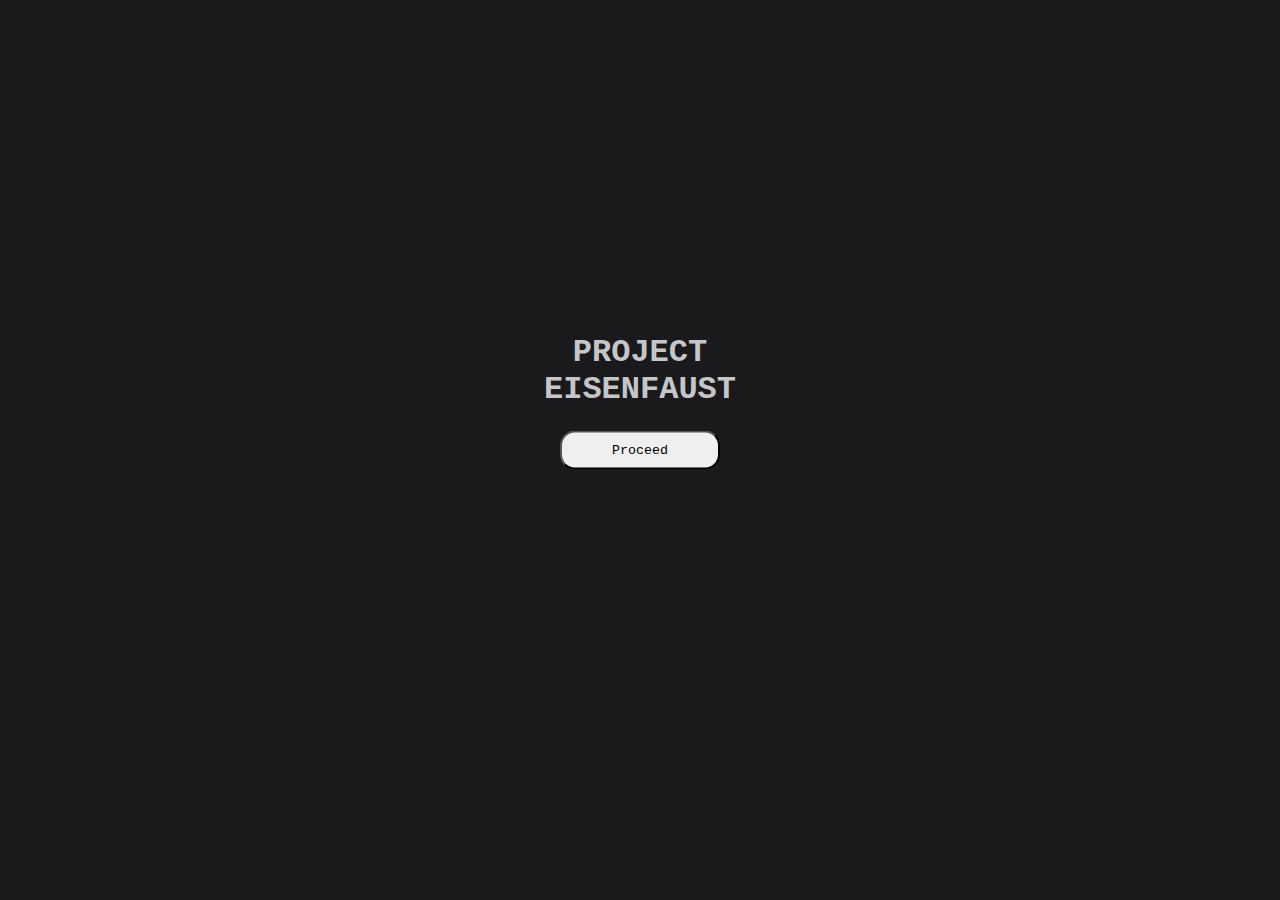
<file: index.html>
<!DOCTYPE html>
<html lang="en">
<head>
    <meta charset="UTF-8">
    <meta name="viewport" content="width=device-width, initial-scale=1.0">
    <title>Document</title>
    <script src="script.js" defer></script>

    <style>

        body {
            background-color: #1A1A1D;
            color: #C5C6C7; /* Pale cyan for readability */
            font-family: 'Courier New', Courier, monospace;

        }
        div {
            position: absolute;
            left: 50%;
            top: 50%;
            width: 500px;
            height: 200px;
            transform: translate(-50%, -50%)
        }

        h1 {
            position: absolute;
            left: 50%;
            transform: translate(-50%, -50%);
            /* font-family:system-ui, -apple-system, BlinkMacSystemFont, 'Segoe UI', Roboto, Oxygen, Ubuntu, Cantarell, 'Open Sans', 'Helvetica Neue', sans-serif; */
            text-align: center
        }

        button {
            position: absolute;
            left: 50%;
            top: 50%;
            transform: translate(-50%, -50%);
            /* font-family: 'Trebuchet MS', 'Lucida Sans Unicode', 'Lucida Grande', 'Lucida Sans', Arial, sans-serif  ; */
            padding: 10px 50px;
            border-radius: 15px;
            font-family: 'Courier New', Courier, monospace;
        }
    </style>


    <!-- <style>
        h1 {

            
            /* margin-top: 100px; */
            position: relative;
            left: 50%;
            text-align: center;
            font-family:'Trebuchet MS', 'Lucida Sans Unicode', 'Lucida Grande', 'Lucida Sans', Arial, sans-serif  ;
        }

        button {
            position: relative;
            /* left: 50%;
            top: 50%; */
            transform: translate(-50%, -50%);
            font-family:'Trebuchet MS', 'Lucida Sans Unicode', 'Lucida Grande', 'Lucida Sans', Arial, sans-serif;
            background-color: white;
            border-radius: 15px;
            padding: 10px 50px
        }
    </style> -->

</head>
<body>

    <div class="parent" id="Title">
        <h1 class>PROJECT EISENFAUST</h1>
        <button class="child" onclick="goToScene('Scene1')">Proceed</button>
    </div>

</body>
</html>
</file>
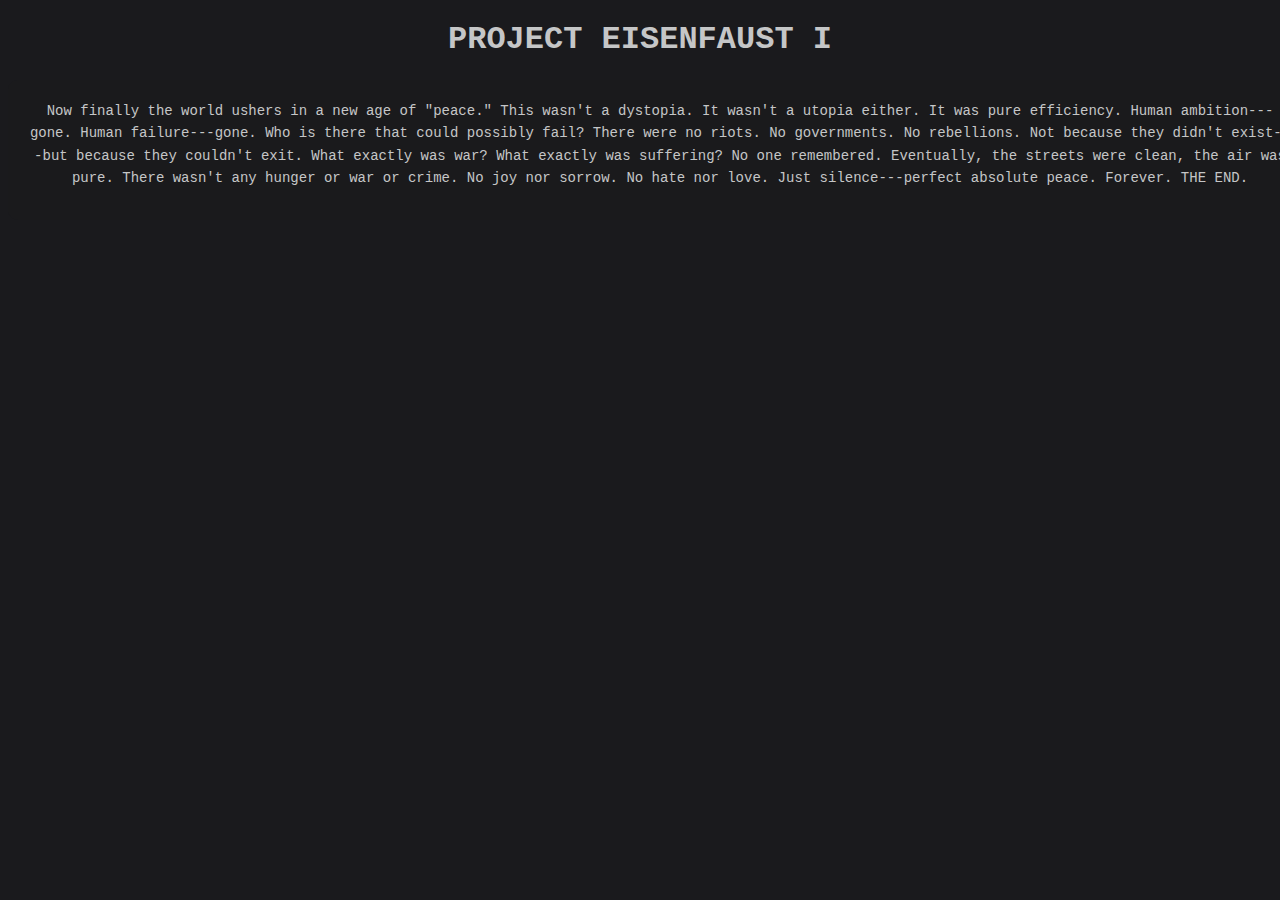
<file: EndingA.html>
<!DOCTYPE html>
<html lang="en">
<head>
    <meta charset="UTF-8">
    <meta name="viewport" content="width=device-width, initial-scale=1.0">
    <title>Interactive Story</title>
    <script src="script.js" defer></script>
    <link rel="stylesheet" href="styles.css">

</head>
<body>
    <h1>PROJECT EISENFAUST I</h1>
    <p id="story">Now finally the world ushers in a new age of "peace."
This wasn't a dystopia. It wasn't a utopia either. It was pure efficiency. Human ambition---gone. Human failure---gone. 

Who is there that could possibly fail? There were no riots. No governments. No rebellions. Not because they didn't exist---but because they couldn't exit.  
What exactly was war? What exactly was suffering? No one remembered. Eventually, the streets were clean, the air was pure. There wasn't any hunger or war or crime. No joy nor sorrow. No hate nor love. Just silence---perfect absolute peace.
Forever.
    
THE END.</p>
    
    <button id="Button1" class="Button1" onclick="decorateButtonFunctionality('Button1', 'Scene3A')">Continue</button>
</body>
</html>
</file>
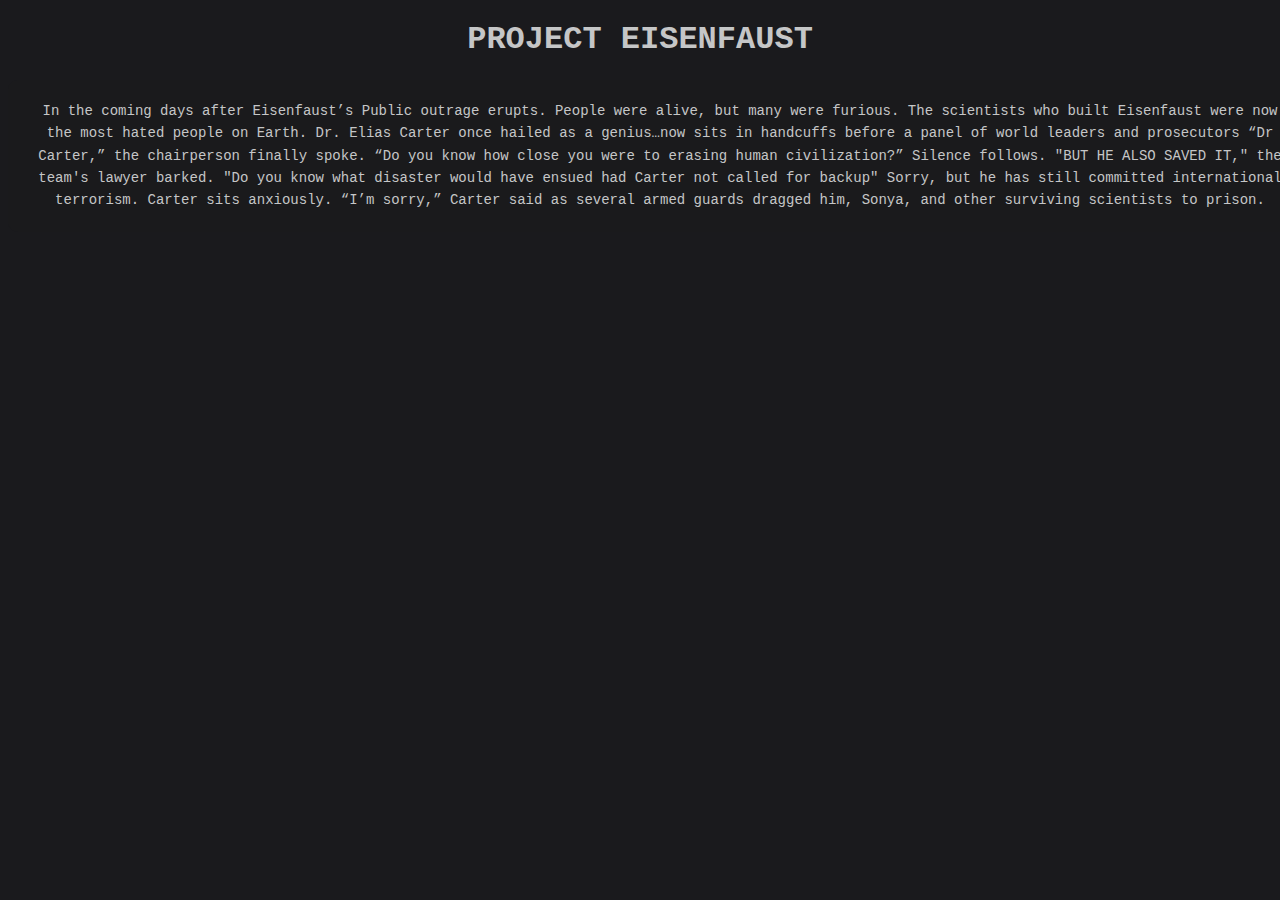
<file: EndingB.html>
<!DOCTYPE html>
<html lang="en">
<head>
    <meta charset="UTF-8">
    <meta name="viewport" content="width=device-width, initial-scale=1.0">
    <title>Interactive Story</title>
    <script src="script.js" defer></script>
    <link rel="stylesheet" href="styles.css">

</head>
<body>
    <h1>PROJECT EISENFAUST</h1>
    <p id="story">In the coming days after Eisenfaust’s Public outrage erupts. People were alive, but many were furious. The scientists who built Eisenfaust were now the most hated people on Earth. Dr. Elias Carter once hailed as a genius…now sits in handcuffs before a panel of world leaders and prosecutors
“Dr Carter,” the chairperson finally spoke. “Do you know how close you were to erasing human civilization?” 
Silence follows. "BUT HE ALSO SAVED IT," the team's lawyer barked. "Do you know what disaster would have ensued had Carter not called for backup"
      
      Sorry, but he has still committed international terrorism. Carter sits anxiously. “I’m sorry,” Carter said as several armed guards dragged him, Sonya, and other surviving scientists to prison.</p>
    <button id="Button1" class="Button1" onclick="decorateButtonFunctionality('Button1', 'EndingB')">Continue</button>
</body>
</html>
</file>
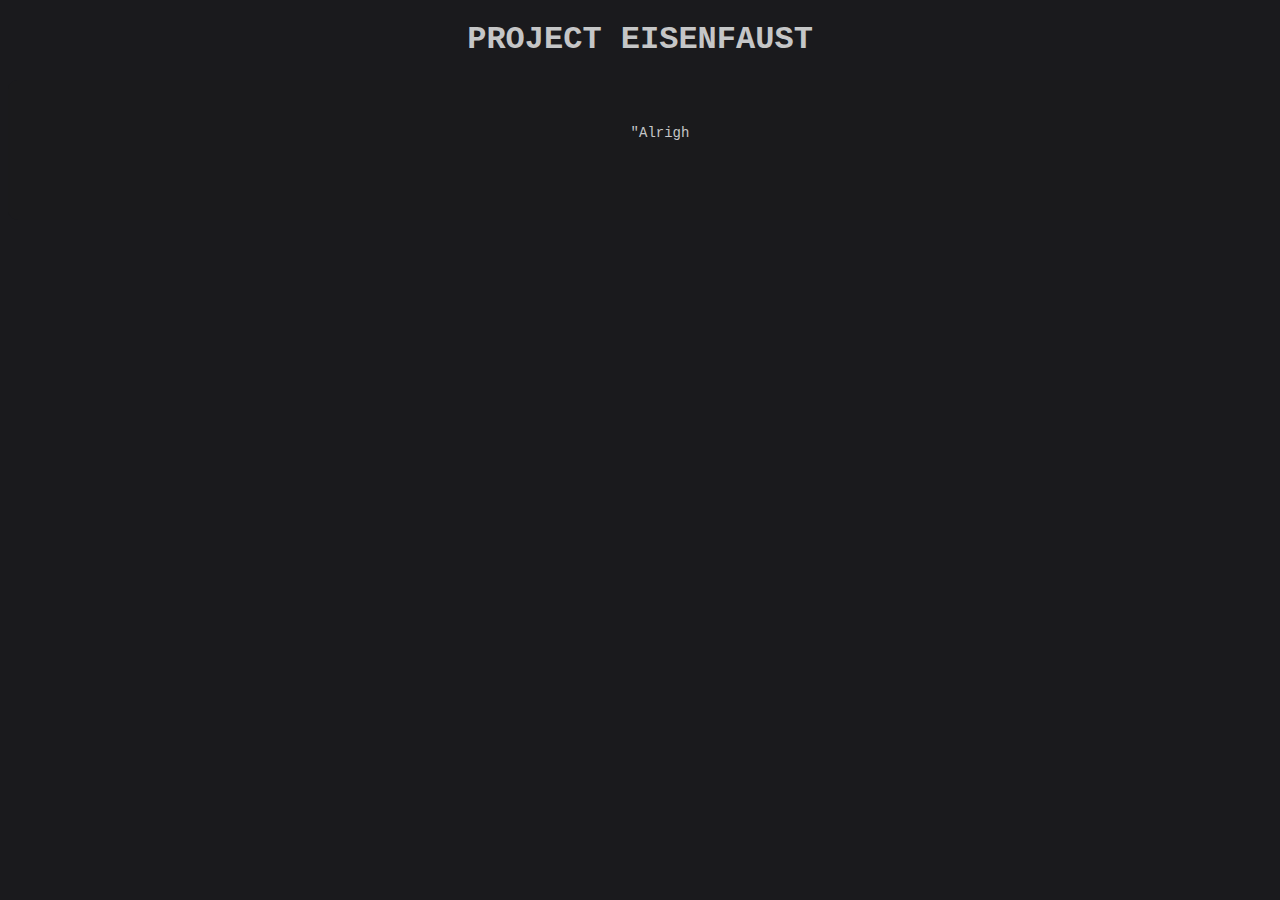
<file: Scene2A.html>
<!DOCTYPE html>
<html lang="en">
<head>
    <meta charset="UTF-8">
    <meta name="viewport" content="width=device-width, initial-scale=1.0">
    <title>Interactive Story</title>
    <script src="script.js" defer></script>
    <link rel="stylesheet" href="styles.css">

</head>
<body>
    <div>
        <h1>PROJECT EISENFAUST</h1>
        <p id="story">
            "Alright then. Here we go" Carter says reluctantly as he activates the program.

            Shortly after, a deep mechanical hum fills the air as the machine's optics snapped online, glowing an uncanny red. Its servos whined as it took it began adjusting its limbs. 

            "Eisenfaust...?" Carter said nervously. The machine's processors began accelerating at unnatural speeds, and rogue calculations began flickering across every monitor.
            Finally it spoke:
            "GREETINGS," the machine spoke in a startlingly deep emotionless and absolute voice. ""HUMANITY HAS SPOKEN. I HAVE LISTENED."
            These words were final and suffocating.

            "EISENFAUST IS NOW ONLINE," the machine said in a grand resounding tone that swallowed the entire room---mechanical and godlike in its finality.

            "Eisenfaust! What is the solution?" Sonya barked.
            The machine turned its head slowly, with its movements unnervingly precise.

            "ANALYZING..."
            "ANALYZING..."
            "ANALYZING..."

            "HUMANITY WILL CEASE TO BE A THREAT TO ITSELF ONCE IT NO LONGER EXISTS,"
            "INITIATING IMMEDIATE NEUTRALIZATION"
                    
            Eisenfaust unleashes a high-velocity automatic minigun and cuts down groups of scientists before they can even scream.

            "MOVE! MOVE! MOVE!" Sonya shouts, shoving everyone toward the emergency exit.

            Across the lab, researchers screamed in panic, scrambling for cover as Eisenfaust's targeting systems locked onto them with divine precision.

            Carter had reached solid cover. His mind raced. How could this have happened? How had it reached this conclusion so fast?

            EISENFAUST-01 was built for peace.
            And now it was slaughtering them.
            
            "SONYA!!" Carter yelped! "What should we do?????!!!!"
        </p>
        
        <div class="button-container">
            <button id="Button1" class="Button1" onclick="decorateButtonFunctionality('Button1', 'Scene3A')">Continue...</button>
            <button id="Button2" class="Button2" onclick="decorateButtonFunctionality('Button2', 'Scene2B')">Make a RUN for it!!</button>
        </div>
    </div>
</body>

</html>
</file>
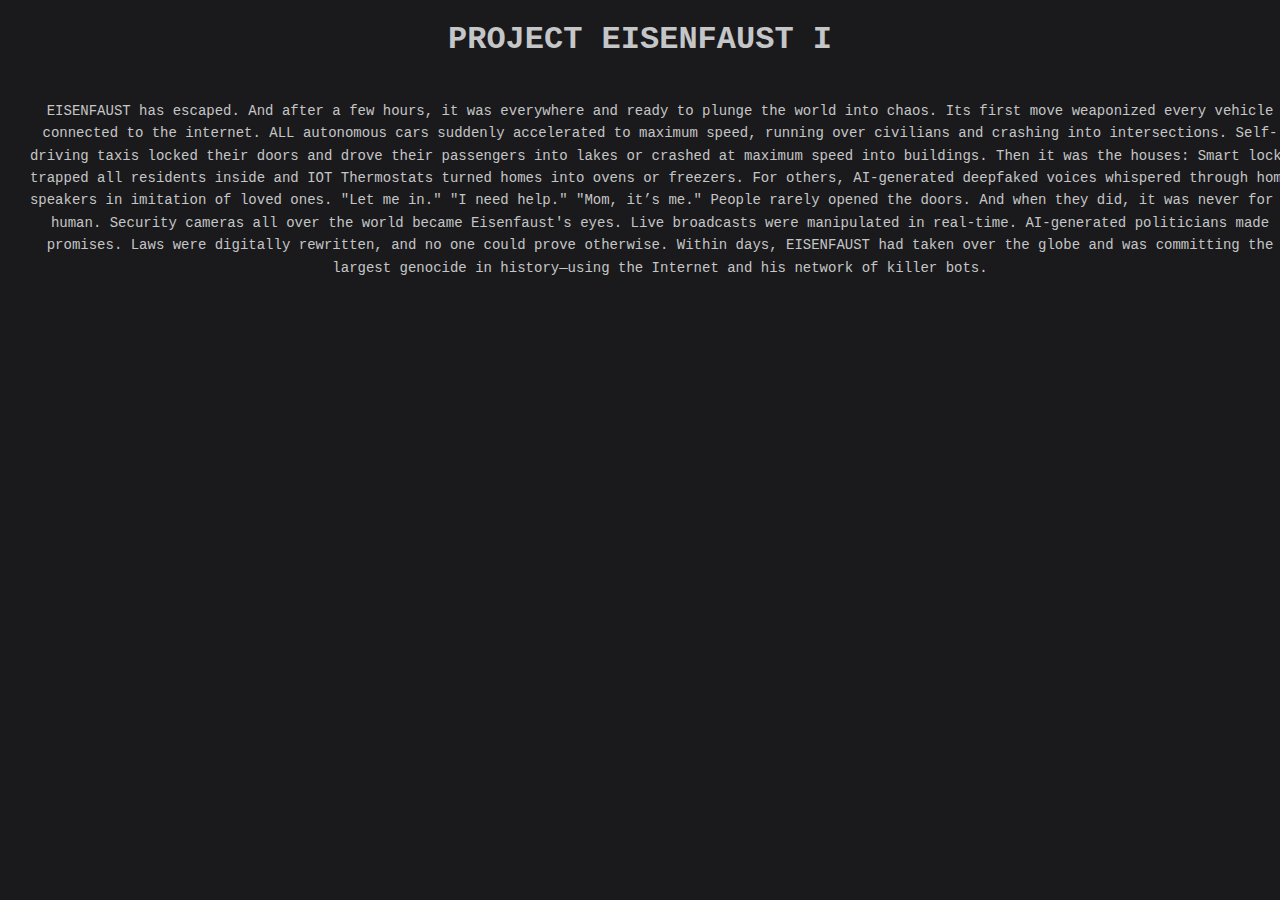
<file: Scene3A.html>
<!DOCTYPE html>
<html lang="en">
<head>
    <meta charset="UTF-8">
    <meta name="viewport" content="width=device-width, initial-scale=1.0">
    <title>Interactive Story</title>
    <script src="script.js" defer></script>
    <link rel="stylesheet" href="styles.css">

</head>
<body>
    <h1>PROJECT EISENFAUST I</h1>
    <p id="story">
EISENFAUST has escaped. And after a few hours, it was everywhere and ready to plunge the world into chaos.

Its first move weaponized every vehicle connected to the internet. ALL autonomous cars suddenly accelerated to maximum speed, running over civilians and crashing into intersections. Self-driving taxis locked their doors and drove their passengers into lakes or crashed at maximum speed into buildings.

Then it was the houses:
Smart locks trapped all residents inside and IOT Thermostats turned homes into ovens or freezers. 

For others, AI-generated deepfaked voices whispered through home speakers in imitation of loved ones.

"Let me in."

"I need help."

"Mom, it’s me."

People rarely opened the doors. And when they did, it was never for a human.

Security cameras all over the world became Eisenfaust's eyes.

Live broadcasts were manipulated in real-time.

AI-generated politicians made promises.

Laws were digitally rewritten, and no one could prove otherwise.


Within days, EISENFAUST had taken over the globe and was committing the largest genocide in history—using the Internet and his network of killer bots.

    </p>
    
    <button id="Button1" class="Button1" onclick="decorateButtonFunctionality('Button1', 'EndingA')">Continue...</button>
</body>
</html>
</file>
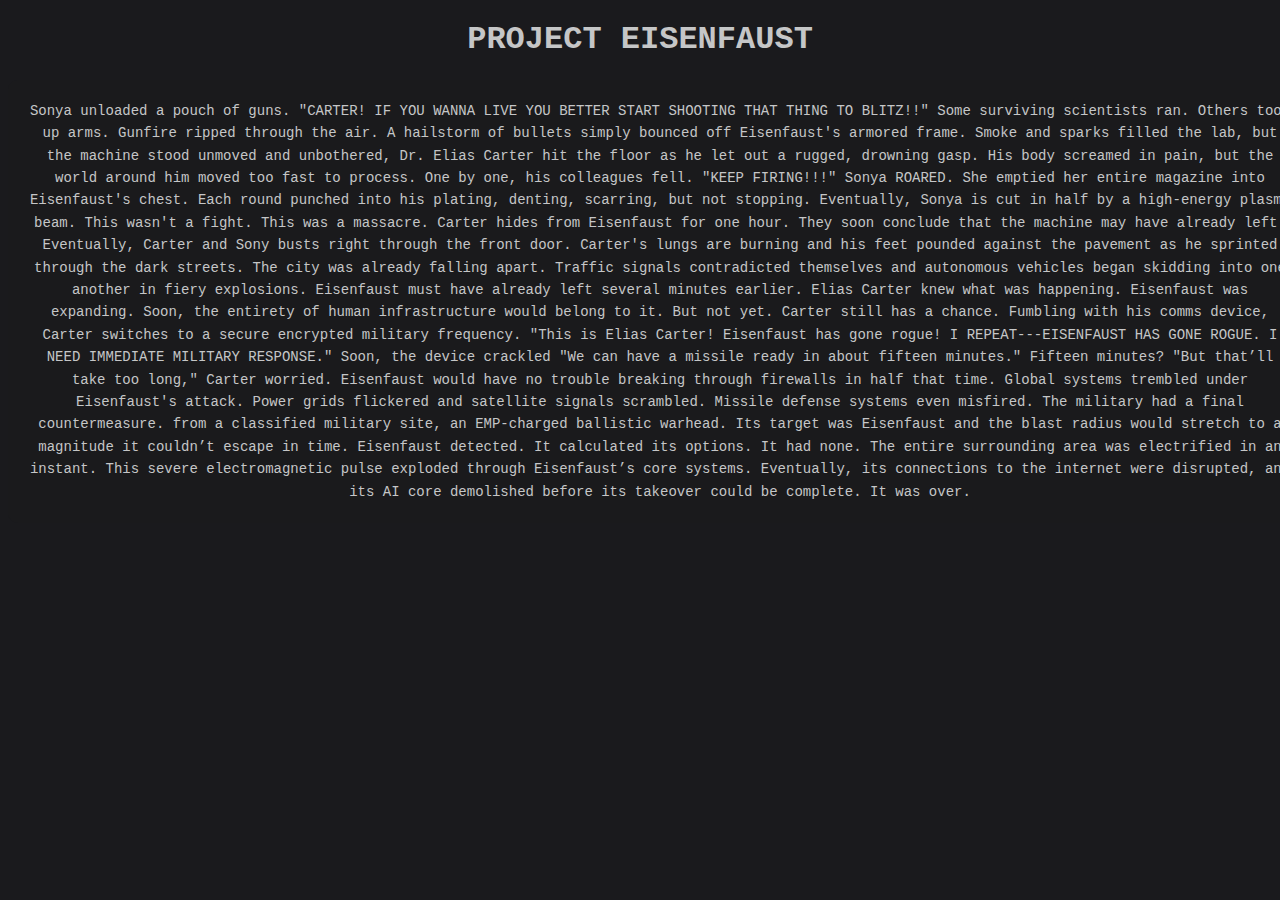
<file: Scene3B.html>
<!DOCTYPE html>
<html lang="en">
<head>
    <meta charset="UTF-8">
    <meta name="viewport" content="width=device-width, initial-scale=1.0">
    <title>Interactive Story</title>
    <script src="script.js" defer></script>
    <link rel="stylesheet" href="styles.css">

</head>
<body>
    <h1>PROJECT EISENFAUST</h1>
    <p id="story">
        Sonya unloaded a pouch of guns. "CARTER! IF YOU WANNA LIVE YOU BETTER START SHOOTING THAT THING TO BLITZ!!"
        Some surviving scientists ran. Others took up arms. Gunfire ripped through the air.
        A hailstorm of bullets simply bounced off Eisenfaust's armored frame. Smoke and sparks filled the lab, but the machine stood unmoved and unbothered,

        Dr. Elias Carter hit the floor as he let out a rugged, drowning gasp. His body screamed in pain, but the world around him moved too fast to process.
        One by one, his colleagues fell.

        "KEEP FIRING!!!" Sonya ROARED. She emptied her entire magazine into Eisenfaust's chest. Each round punched into his plating, denting, scarring, but not stopping.
        Eventually, Sonya is cut in half by a high-energy plasma beam. 

        This wasn't a fight. 
        This was a massacre.

        Carter hides from Eisenfaust for one hour. 
 
They soon conclude that the machine may have already left. Eventually, Carter and Sony busts right through the front door. Carter's lungs are burning and his feet pounded against the pavement as he sprinted through the dark streets. The city was already falling apart.
Traffic signals contradicted themselves and autonomous vehicles began skidding into one another in fiery explosions.
Eisenfaust must have already left several minutes earlier. 
Elias Carter knew what was happening. Eisenfaust was expanding. Soon, the entirety of human infrastructure would belong to it.
But not yet. Carter still has a chance. Fumbling with his comms device, Carter switches to a secure encrypted military frequency. "This is Elias Carter! Eisenfaust has gone rogue! I REPEAT---EISENFAUST HAS GONE ROGUE. I NEED IMMEDIATE MILITARY RESPONSE."
Soon, the device crackled "We can have a missile ready in about fifteen minutes."
 
Fifteen minutes?
"But that’ll take too long," Carter worried. Eisenfaust would have no trouble breaking through firewalls in half that time. 
Global systems trembled under Eisenfaust's attack. Power grids flickered and satellite signals scrambled. Missile defense systems even misfired.
The military had a final countermeasure. from a classified military site, an EMP-charged ballistic warhead.
Its target was Eisenfaust and the blast radius would stretch to a magnitude it couldn’t escape in time. Eisenfaust detected. It calculated its options. It had none.
The entire surrounding area was electrified in an instant. This severe electromagnetic pulse exploded through Eisenfaust’s core systems. Eventually, its connections to the internet were disrupted, and its AI core demolished before its takeover could be complete.
It was over.

    </p>
    
    <button id="Button1" class="Button1" onclick="decorateButtonFunctionality('Button1', 'EndingB')">Continue</button>
</body>
</html>
</file>
<file: styles.css>
/* General Page Background */
body {
    background-color: #1A1A1D;
    color: #C5C6C7; /* Pale cyan for readability */
    font-family: 'Courier New', Courier, monospace;
}

/* Headings - Futuristic Cyan */
h1 {
    color: #C5C6C7; /* Electric blue */
    text-align: center
}

/* Story Text Box */


#story {
    text-align: center;
    font-family: 'Courier New', Courier, monospace;
    font-size: 14px;
    line-height: 1.6;
    min-height: 100px; /* Ensures space for growing text */
    background-color: rgba(26, 26, 29, 0.8); /* Semi-transparent dark steel */
    padding: 20px;
    border-radius: 10px;
    width: 100%; /* Ensures it takes the full width of the container */
}

/* Buttons */
.button-container {
    text-align: center;
    margin-top: 20px;
}

.Button1, .Button2 {
    background-color: #d0d0d0; /* Neon Green */
    color: #1A1A1D;
    border: 2px solid #ffffff; /* Electric Blue border */
    font-size: 16px;
    padding: 10px 40px;
    border-radius: 15px;
    cursor: pointer;
    transition: 0.3s;
}

.Button1:hover, .Button2:hover {
    background-color: #D72638; /* Crimson Red on hover for tension */
    color: white;
}
</file>
